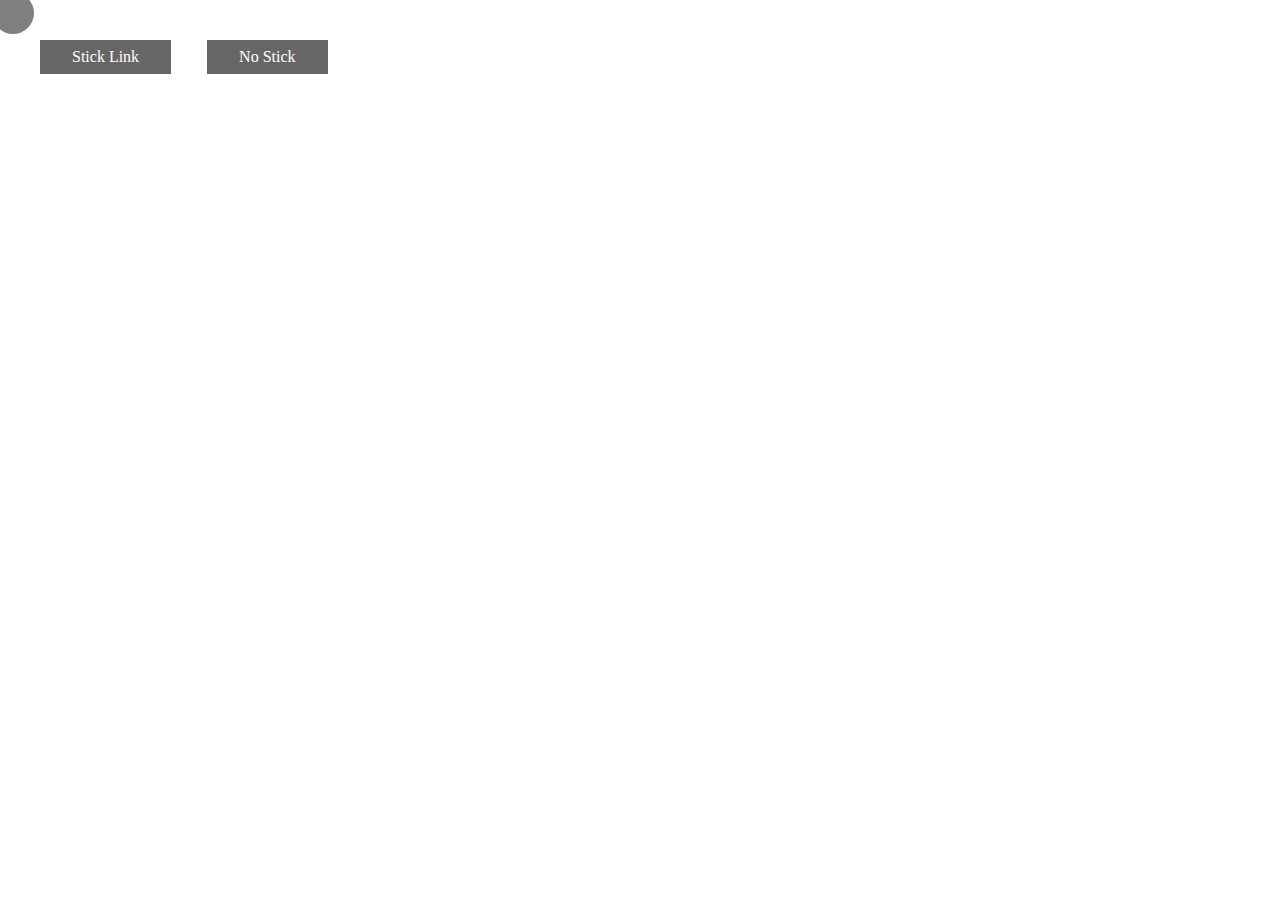
<file: lesson-2/index.html>
<!DOCTYPE html>
<html lang="en">

<head>
    <meta charset="UTF-8">
    <meta name="viewport" content="width=device-width, initial-scale=1.0">
    <meta http-equiv="X-UA-Compatible" content="ie=edge">
    <link rel="stylesheet" href="style.css">
    <title>Document</title>
</head>

<body>
    <div id="stalker"></div>
    <div class="wrap">
        <a href="###">Stick Link</a>
        <a href="###" class="no_stick_">No Stick</a>
    </div>
</body>
<script src="mouse.js"></script>


</html>
</file>
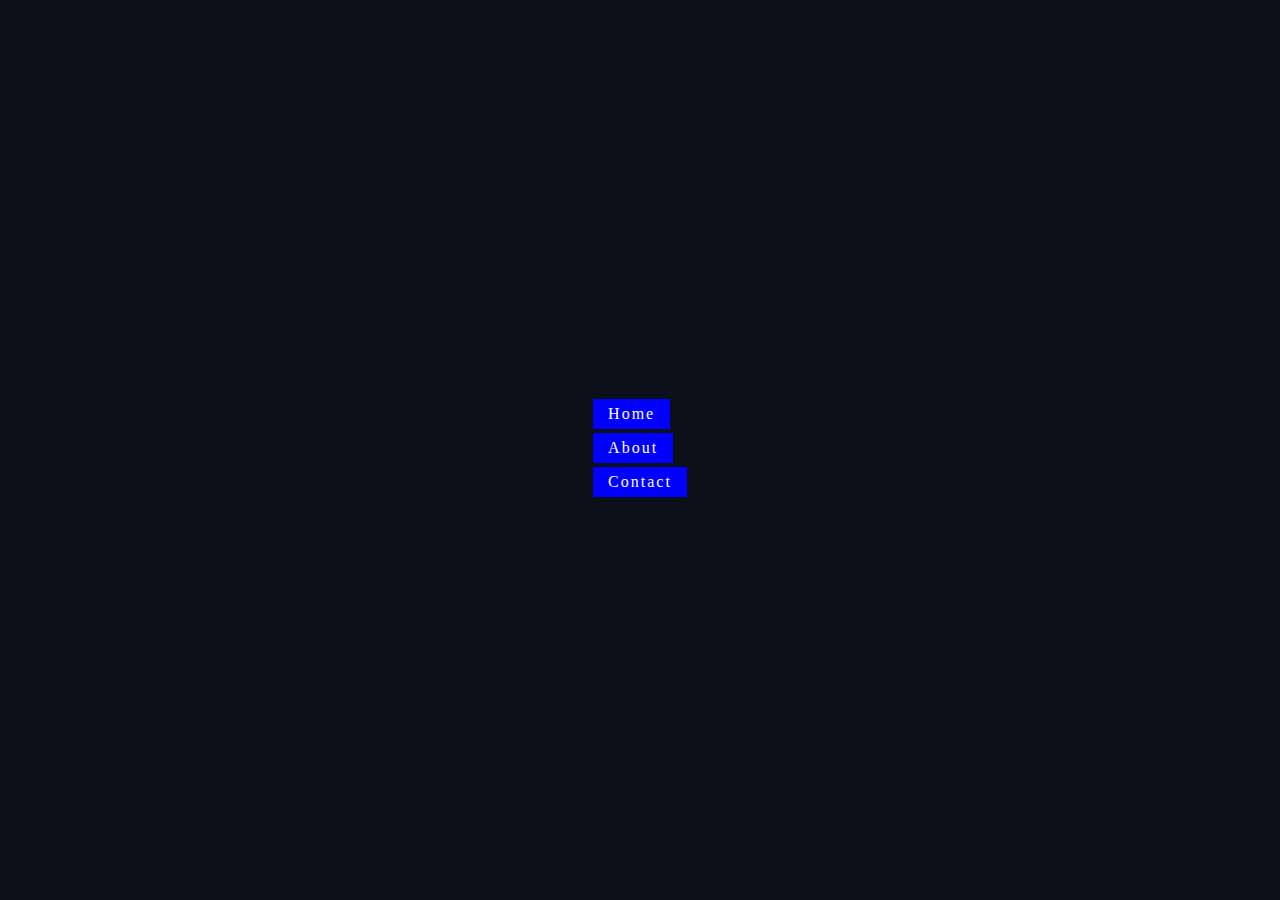
<file: lesson-4/index.html>
<!DOCTYPE html>
<html lang="en">

<head>
    <meta charset="UTF-8">
    <meta name="viewport" content="width=device-width, initial-scale=1.0">
    <meta http-equiv="X-UA-Compatible" content="ie=edge">
    <link rel="stylesheet" href="style.css">
    <title>Document</title>
</head>

<body>
    <ul>
        <li data-text="Home"><a href="#">Home</a></li>
        <li data-text="About"><a href="#">About</a></li>
        <li data-text="Contact"><a href="#">Contact</a></li>
    </ul>
</body>

</html>
</file>
<file: lesson-2/style.css>
#stalker {
  pointer-events: none;
  position: fixed;
  top: -8px;
  left: -8px;
  width: 42px;
  height: 42px;
  background: rgba(0, 0, 0, 0.5);
  border-radius: 50%;
  transition: transform 0.2s, top, 0.5s, left 0.5s, width .5s, height .5s, background-color .5s;
  transition-timing-function: ease-out;
  z-index: 999; }
  #stalker.hov_ {
    top: -32px;
    left: -32px;
    width: 64px;
    height: 64px;
    transition: .5s;
    background: rgba(255, 0, 0, 0.4); }

.wrap {
  padding: 16px; }

a {
  display: inline-block;
  color: #fff;
  text-decoration: none;
  padding: 8px 32px;
  margin: 16px;
  background: #666; }

/*# sourceMappingURL=style.css.map */
</file>
<file: lesson-4/style.css>
* {
    margin: 0;
    padding: 0;
}

body {
    display: flex;
    justify-content: center;
    align-items: center;
    min-height: 100vh;
    background-color: #0d0f1b;
    overflow: hidden;
}

ul {
    display: flex;
    flex-direction: column;
}

ul li {
    list-style: none;
}

ul li:before {
    content: attr(data-text);
    position: absolute;
    top: 50%;
    left: 50%;
    transform: translate(-50%, -50%);
    color: #fff;
    font-size: 6em;
    font-weight: 700;
    pointer-events: none;
    opacity: 0;
    letter-spacing: 20px;
    transition: .5s;
    white-space: nowrap;
}

ul li:hover:before {
    opacity: 0.05;
    letter-spacing: 0px;
}

ul li a {
    position: relative;
    display: inline-block;
    padding: 6px 15px;
    text-decoration: none;
    background-color: blue;
    color: white;
    text-decoration: uppersase;
    letter-spacing: 2px;
    overflow: hidden;
    transition: all .5s;
    z-index: 1;
}

ul:hover li a {
    opacity: 0;
}

ul li a:hover {
    transform: scale(1.4);
    z-index: 1000;
    background-color: #ff3f81;
    opacity: 1;
}

ul li a:before {
    content: "";
    position: absolute;
    top: 0;
    left: -100px;
    width: 80px;
    height: 100px;
    background: linear-gradient(90deg, transparent, rgba(255, 255, 255, 0.8), transparent);
    transform: skewX(35deg);
    transition: 0s;
}

ul li a:hover:before {
    left: calc(100% + 100px);
    transition: .5s;
    transition-delay: 0.2;
}
</file>
